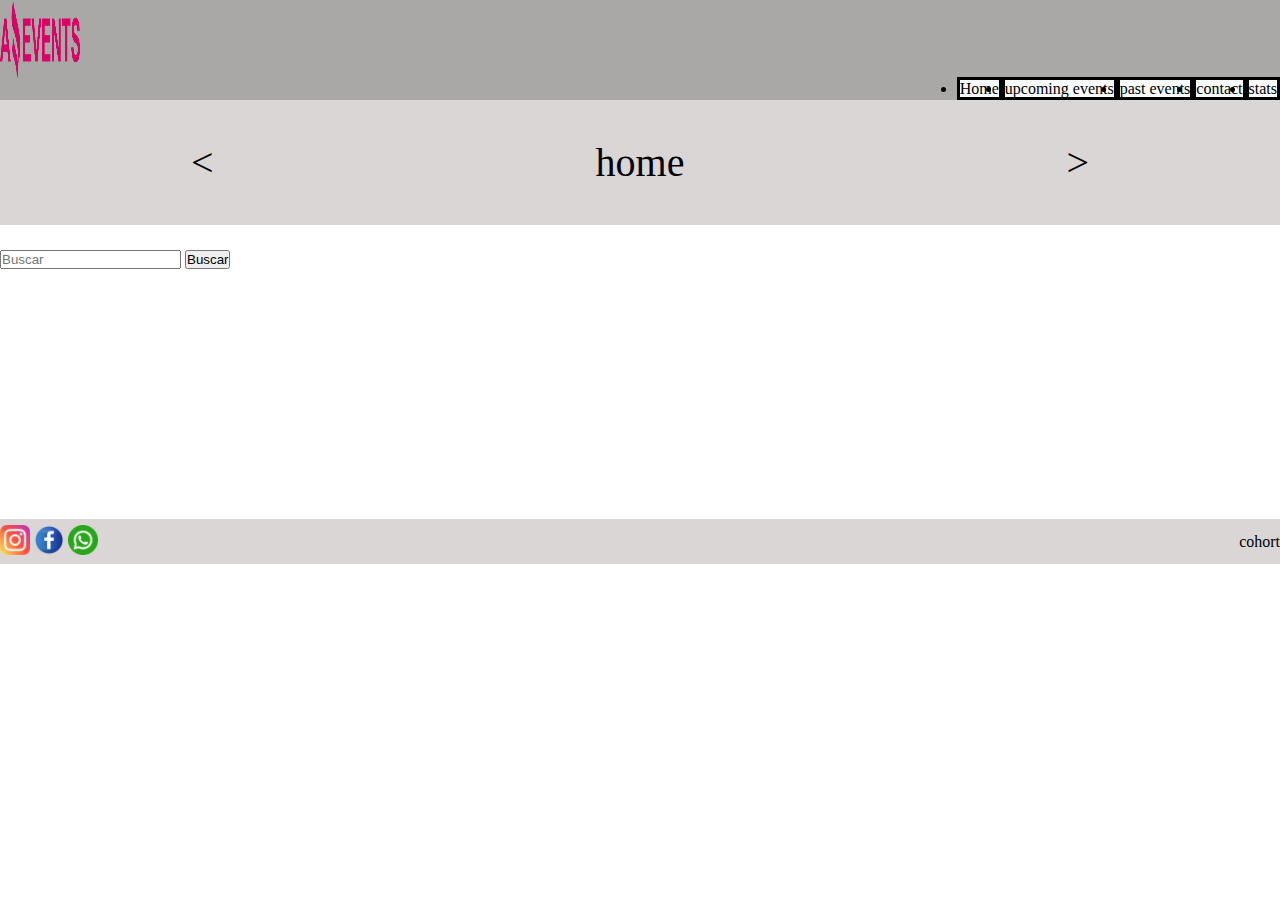
<file: index.html>
<!DOCTYPE html>
<html lang="en">

<head>
    <meta charset="UTF-8">
    <meta http-equiv="X-UA-Compatible" content="IE=edge">
    <meta name="viewport" content="width=device-width, initial-scale=1.0">
    <meta name="viewport" content="width=device-width, initial-scale=1">
    <link rel="shortcut icon" href="assets/Logo-Amazing-Events.png" type="image/x-icon">
    <link href="https://cdn.jsdelivr.net/npm/bootstrap@5.3.0-alpha1/dist/css/bootstrap.min.css" rel="stylesheet"
        integrity="sha384-GLhlTQ8iRABdZLl6O3oVMWSktQOp6b7In1Zl3/Jr59b6EGGoI1aFkw7cmDA6j6gD" crossorigin="anonymous">
    <link rel="stylesheet" href="style\style.css">


    <title>amazing events</title>
</head>

<body>
    <div class="container-xl">
        <header>
            <nav class="navbar navbar-expand-lg    ">
                <div class="container-fluid">
                    <div class="navbar-brand">

                        <img src="assets/Logo-Amazing-Events.png" alt="logo">

                    </div>

                    <div class="color2 ">
                        <ul class="navbar-nav ">
                            <li class="nav-item">
                                <a class="nav-link " aria-current="page" href="#">Home</a>
                            </li>
                            <li class="nav-item">
                                <a class="nav-link" href="./upcoming_events.html">upcoming events</a>
                            </li>
                            <li class="nav-item">
                                <a class="nav-link" href="./past_events.html">past events</a>
                            </li>
                            <li class="nav-item">
                                <a class="nav-link" href="#">contact</a>
                            </li>
                            <li class="nav-item">
                                <a class="nav-link" href="./stats.html">stats</a>
                            </li>

                        </ul>
                    </div>
                </div>


            </nav>
            <nav>
                <div class="nav2">
                    <div><a href="#">
                            &lt;</a>
                    </div>
                    <div class="color">home</div>
                    <div><a href="upcoming_events.html"> &gt; </a></div>
                </div>
            </nav>
        </header>


        <main>
            <div class="formulario">
               

                    <div class="checkbox">


                        <div class="boxes">


                        </div>

                        <template id="clone">   
                            <input type="checkbox" name="categorias" value="">
                                        <label>Food Fair</label>
                            
                         </template>



                    </div>



                    <form class="d-flex  form " role="search">

                    <input class="form-control me-2  formularious " type="search" placeholder="Buscar" aria-label="Buscar">
                    <button class="btn btn-outline-success " type="submit"   value="enviar">Buscar</button>
                </form>
                <template>
                   
                    
                    <input type="checkbox" name="category" id="Museum">
                    <label for="category1">Museum</label>
                    <input type="checkbox" name="category" id="Costume Party">
                    <label for="category2">Costume Party</label>
                    <input type="checkbox" name="category" id="Music Concert">
                    <label for="category3">Music Concert</label>
                    <input type="checkbox" name="category" id="Race">
                    <label for="category4">Race</label>
                    <input type="checkbox" name="category" id="Book Exchange">
                    <label for="category5">Book Exchange</label>
                    <input type="checkbox" name="category" id="Cinema">
                    <label for="category6">Cinema</label>
                </template>




            </div>
            <div class="tarjetas">
                <div id="contenedor" class="row  "></div>


                <template id="card">
                    <div class="col">
                        <div class="card" style="width: 18rem;">
                            <img src="" class="card-img-top" alt="...">
                            <div class="card-body">
                                <h5 class="card-title">Título de la tarjeta</h5>
                                <p class="card-text">texto descriptivo</p>
                                <p class="categorys card-text"></p>

                                <a target="_blank" href="#" class="btn btn-primary">info</a>
                            </div>
                        </div>
                    </div>
                </template>


            </div>
        </main>
        <footer class="  cohort    row">
            <div class="col-3">
                <a href="#"><img class="instagram" src="assets/instagram.png" alt="instagram"></a>
                <a href="#"><img class="facebook" src="assets/facebook.png" alt=""></a>
                <a href="#"><img class="tweter" src="assets/whatsapp.png" alt=""></a>
            </div>
            <div class=" col-1">
                <p class="col-1">cohort</p>
            </div>

        </footer>
    </div>


    <script src="https://cdn.jsdelivr.net/npm/bootstrap@5.3.0-alpha1/dist/js/bootstrap.bundle.min.js"
        integrity="sha384-w76AqPfDkMBDXo30jS1Sgez6pr3x5MlQ1ZAGC+nuZB+EYdgRZgiwxhTBTkF7CXvN"
        crossorigin="anonymous"></script>
    <script src="script\data.js"></script>

</body>

</html>
</file>
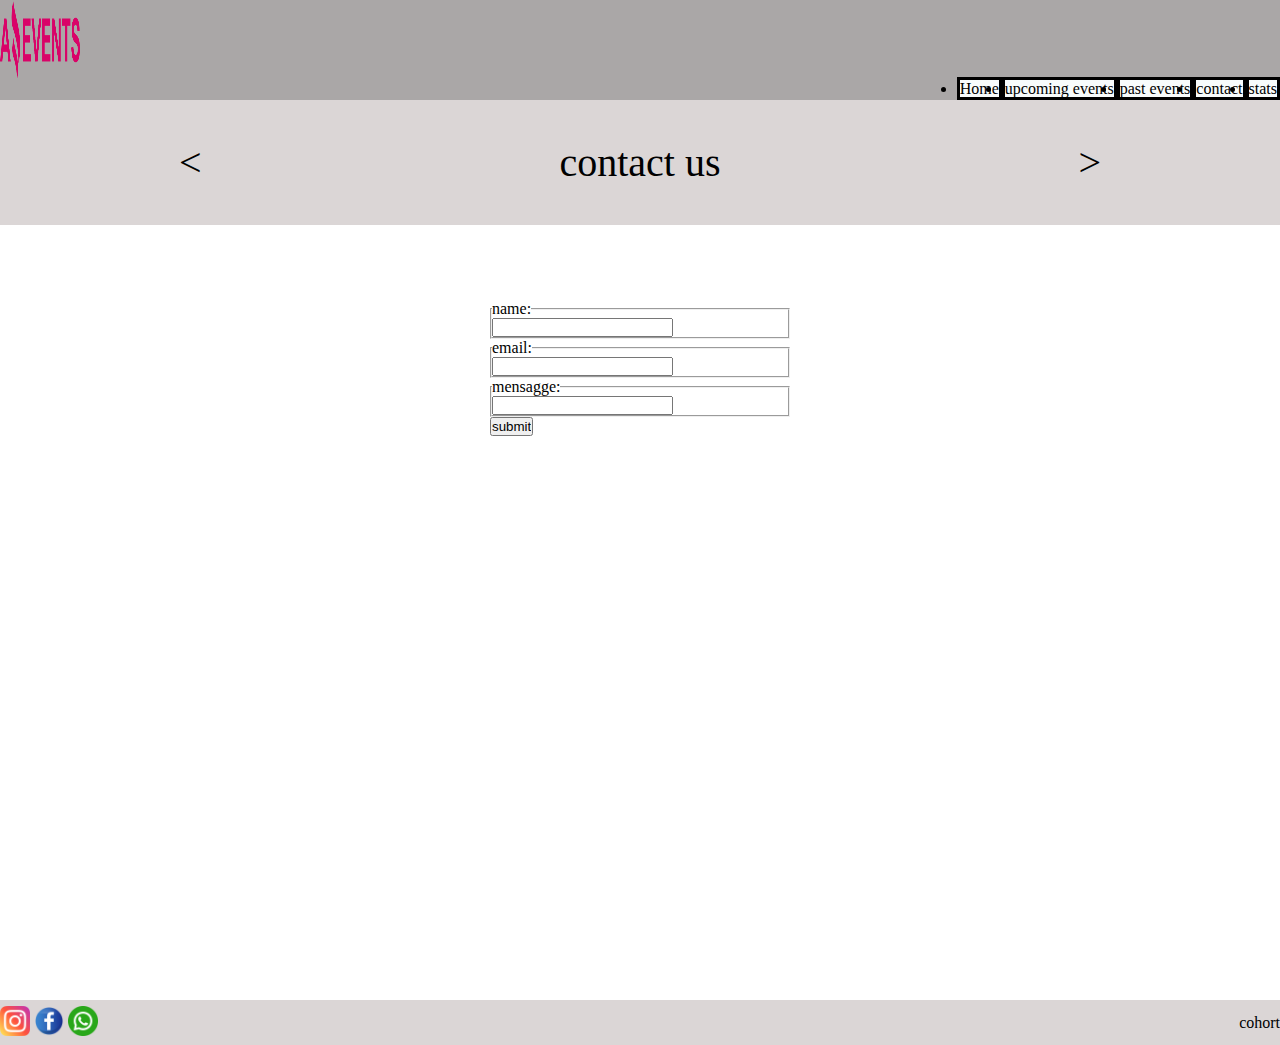
<file: contact_us.html>
<!DOCTYPE html>
<html lang="en">

<head>
    <meta charset="UTF-8">
    <meta http-equiv="X-UA-Compatible" content="IE=edge">
    <meta name="viewport" content="width=device-width, initial-scale=1.0">
    <meta name="viewport" content="width=device-width, initial-scale=1">
    <link rel="shortcut icon" href="assets/Logo-Amazing-Events.png" type="image/x-icon">
    <link href="https://cdn.jsdelivr.net/npm/bootstrap@5.3.0-alpha1/dist/css/bootstrap.min.css" rel="stylesheet"
        integrity="sha384-GLhlTQ8iRABdZLl6O3oVMWSktQOp6b7In1Zl3/Jr59b6EGGoI1aFkw7cmDA6j6gD" crossorigin="anonymous">
    <link rel="stylesheet" href="style/style.css">


    <title>amazing events</title>
</head>

<body>

    <div class="container">
        <header>
            <nav class="navbar navbar-expand-lg    ">
                <div class="container-fluid">
                    <div class="navbar-brand">

                        <img src="assets/Logo-Amazing-Events.png" alt="logo">

                    </div>

                    <div class="color2">
                        <ul class="navbar-nav">
                            <li class="nav-item">
                                <a class="nav-link " aria-current="page" href="./index.html">Home</a>
                            </li>
                            <li class="nav-item">
                                <a class="nav-link" href="./upcoming_events.html">upcoming events</a>
                            </li>
                            <li class="nav-item">
                                <a class="nav-link" href="./past_events.html">past events</a>
                            </li>
                            <li class="nav-item">
                                <a class="nav-link" href="#">contact</a>
                            </li>
                            <li class="nav-item">
                                <a class="nav-link" href="./stats.html">stats</a>
                            </li>

                        </ul>
                    </div>
                </div>


            </nav>
            <nav>
                <div class="nav2">
                    <div><a href="past_events.html">
                            &lt;</a>
                    </div>
                    <div class="color">contact us</div>
                    <div><a href="stats.html"> &gt; </a></div>
                </div>
            </nav>
        </header>


        <main class="main">
            <form class=" contact col-3 " action="#">

                <fieldset>
                    <legend>name:</legend>
                    <label for="name">

                        <input type="text" id="name">
                    </label>
                </fieldset>
                <fieldset>
                     <legend>email:</legend>
                    <label for="email">
                       
                        <input type="email" name="email" id="email">
                    </label>
                </fieldset>
                <fieldset>
                    <legend>mensagge:</legend>
                    <label for="mensagge">

                        <input type="text" name="mensagge" id="mensagge">
                    </label>
                </fieldset>
                <input type="submit" value="submit">

            </form>








        </main>
        <footer class="  cohort    row">
            <div class="col-3">
                <a href="#"><img class="instagram" src="assets/instagram.png" alt="instagram"></a>
                <a href="#"><img class="facebook" src="assets/facebook.png" alt=""></a>
                <a href="#"><img class="tweter" src="assets/whatsapp.png" alt=""></a>
            </div>
            <div class=" col-1">
                <p class="col-1">cohort</p>
            </div>

        </footer>


    </div>












    <script src="https://cdn.jsdelivr.net/npm/bootstrap@5.3.0-alpha1/dist/js/bootstrap.bundle.min.js"
        integrity="sha384-w76AqPfDkMBDXo30jS1Sgez6pr3x5MlQ1ZAGC+nuZB+EYdgRZgiwxhTBTkF7CXvN"
        crossorigin="anonymous"></script>
</body>

</html>
</file>
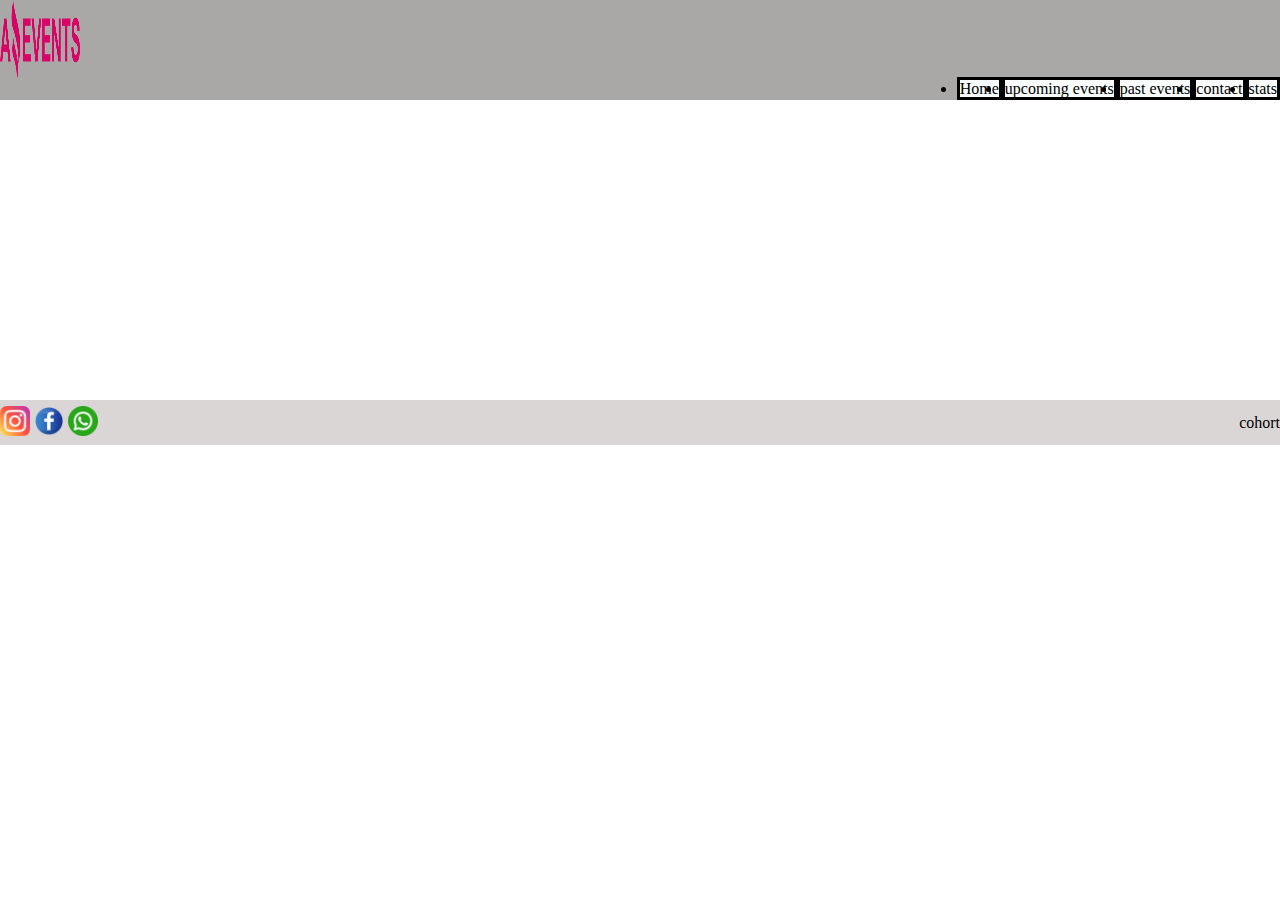
<file: details.html>
<!DOCTYPE html>
<html lang="en">

<head>
    <meta charset="UTF-8">
    <meta http-equiv="X-UA-Compatible" content="IE=edge">
    <meta name="viewport" content="width=device-width, initial-scale=1.0">
    <meta name="viewport" content="width=device-width, initial-scale=1">
    <link rel="shortcut icon" href="assets/Logo-Amazing-Events.png" type="image/x-icon">
    <link href="https://cdn.jsdelivr.net/npm/bootstrap@5.3.0-alpha1/dist/css/bootstrap.min.css" rel="stylesheet"
        integrity="sha384-GLhlTQ8iRABdZLl6O3oVMWSktQOp6b7In1Zl3/Jr59b6EGGoI1aFkw7cmDA6j6gD" crossorigin="anonymous">
    <link rel="stylesheet" href="style\style.css">


    <title>amazing events</title>
</head>

<body>

    <div class="container">
        <header>
            <nav class="navbar navbar-expand-lg    ">
                <div class="container-fluid">
                    <div class="navbar-brand">

                        <img src="assets/Logo-Amazing-Events.png" alt="logo">

                    </div>

                    <div class="color2">
                        <ul class="navbar-nav">
                            <li class="nav-item">
                                <a class="nav-link " aria-current="page" href="index.html">Home</a>
                            </li>
                            <li class="nav-item">
                                <a class="nav-link" href="upcoming_events.html">upcoming events</a>
                            </li>
                            <li class="nav-item">
                                <a class="nav-link" href="past_events.html">past events</a>
                            </li>
                            <li class="nav-item">
                                <a class="nav-link" href="contact_us.html">contact</a>
                            </li>
                            <li class="nav-item">
                                <a class="nav-link" href="stats.html">stats</a>
                            </li>

                        </ul>
                    </div>
                </div>


            </nav>
            <!--<nav>
                <div class="nav2">
                    <div><a href="past_events.html">
                            &lt;</a>
                    </div>
                    <div class="color">contact us</div>
                    <div><a href="stats.html"> &gt; </a></div>
                </div>
            </nav>-->
        </header>
<div  id="contenedor" ></div>
        
<template  id="card"   >
    <div   class="event">
            <main   class="event2" >
                <div class="cinema "><img    src="" alt="cinema"   ></div>
                <div class="details ">
                    
                        <h3 class="name" >titulo</h3>
                        <p   class="date" >texto descriptivo</p>
                        <p  class="description" >texto descriptivo</p>
                        <p   class="category" >texto descriptivo</p>
                        <p   class="place">texto descriptivo</p>
                        <p  class="capacity"  >texto descriptivo</p>
                        <p class="assistance"  >texto descriptivo</p>
                        <p class="price" >texto descriptivo</p>
                        
                       
                    
                </div>
            </main>
        </div>
</template>

        <footer class="  cohort    row">
            <div class="col-3">
                <a href="#"><img class="instagram" src="assets/instagram.png" alt="instagram"></a>
                <a href="#"><img class="facebook" src="assets/facebook.png" alt=""></a>
                <a href="#"><img class="tweter" src="assets/whatsapp.png" alt=""></a>
            </div>
            <div class=" col-1">
                <p class="col-1">cohort</p>
            </div>

        </footer>


    </div>










<script src="script\details.js"></script>

    <script src="https://cdn.jsdelivr.net/npm/bootstrap@5.3.0-alpha1/dist/js/bootstrap.bundle.min.js"
        integrity="sha384-w76AqPfDkMBDXo30jS1Sgez6pr3x5MlQ1ZAGC+nuZB+EYdgRZgiwxhTBTkF7CXvN"
        crossorigin="anonymous"></script>
        
</body>

</html>
</file>
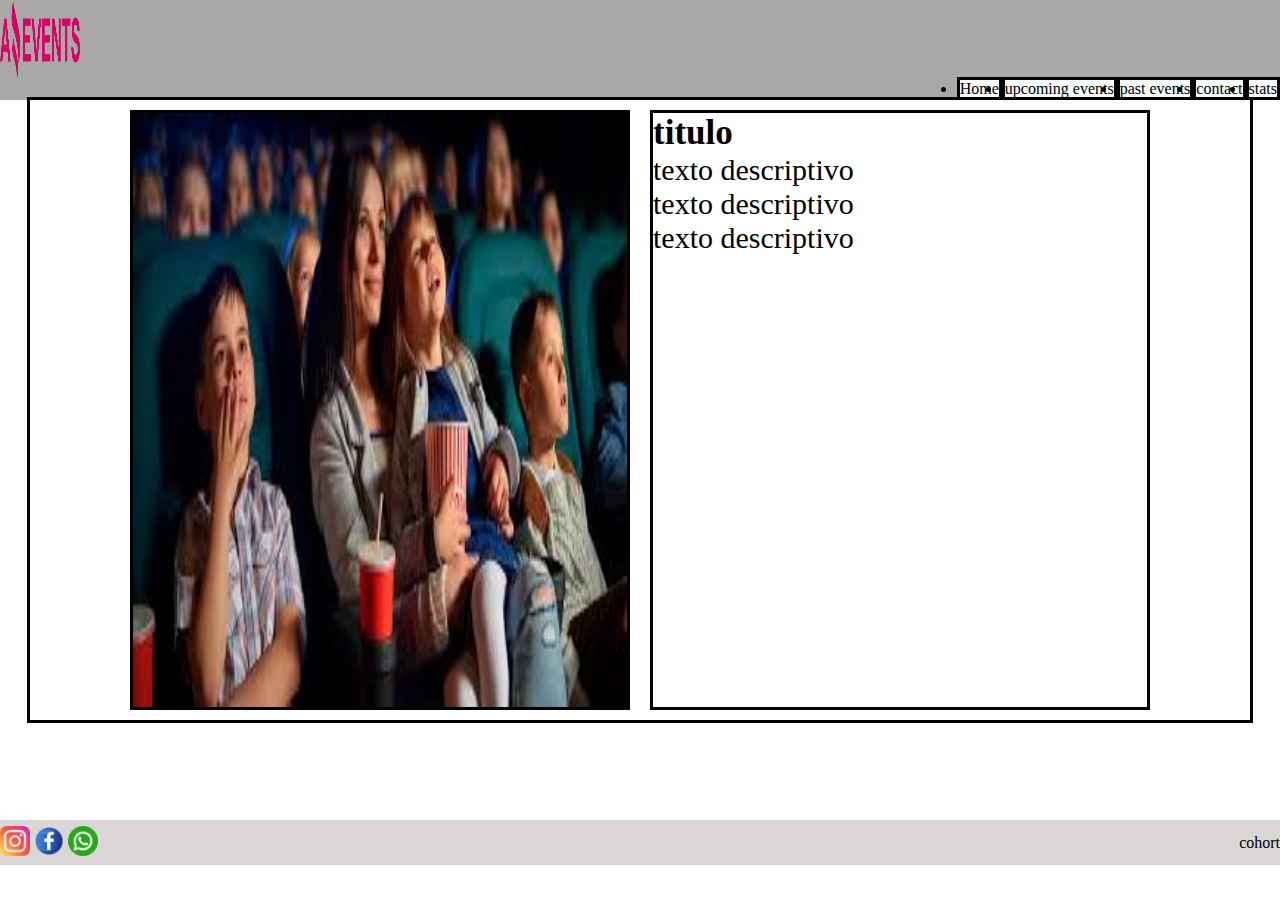
<file: event.html>
<!DOCTYPE html>
<html lang="en">

<head>
    <meta charset="UTF-8">
    <meta http-equiv="X-UA-Compatible" content="IE=edge">
    <meta name="viewport" content="width=device-width, initial-scale=1.0">
    <meta name="viewport" content="width=device-width, initial-scale=1">
    <link rel="shortcut icon" href="assets/Logo-Amazing-Events.png" type="image/x-icon">
    <link href="https://cdn.jsdelivr.net/npm/bootstrap@5.3.0-alpha1/dist/css/bootstrap.min.css" rel="stylesheet"
        integrity="sha384-GLhlTQ8iRABdZLl6O3oVMWSktQOp6b7In1Zl3/Jr59b6EGGoI1aFkw7cmDA6j6gD" crossorigin="anonymous">
    <link rel="stylesheet" href="style/style.css">


    <title>amazing events</title>
</head>

<body>

    <div class="container">
        <header>
            <nav class="navbar navbar-expand-lg    ">
                <div class="container-fluid">
                    <div class="navbar-brand">

                        <img src="assets/Logo-Amazing-Events.png" alt="logo">

                    </div>

                    <div class="color2">
                        <ul class="navbar-nav">
                            <li class="nav-item">
                                <a class="nav-link " aria-current="page" href="#">Home</a>
                            </li>
                            <li class="nav-item">
                                <a class="nav-link" href="#">upcoming events</a>
                            </li>
                            <li class="nav-item">
                                <a class="nav-link" href="#">past events</a>
                            </li>
                            <li class="nav-item">
                                <a class="nav-link" href="#">contact</a>
                            </li>
                            <li class="nav-item">
                                <a class="nav-link" href="#">stats</a>
                            </li>

                        </ul>
                    </div>
                </div>


            </nav>
            <!--<nav>
                <div class="nav2">
                    <div><a href="past_events.html">
                            &lt;</a>
                    </div>
                    <div class="color">contact us</div>
                    <div><a href="stats.html"> &gt; </a></div>
                </div>
            </nav>-->
        </header>

        <div   class="event">
            <main   class="event2" >
                <div class="cinema "><img src="assets/Cinema.jpg" alt="cinema"></div>
                <div class="details ">
                    <div>
                        <h3>titulo</h3>
                        <p>texto descriptivo</p>
                        <p>texto descriptivo</p>
                        <p>texto descriptivo</p>
                    </div>
                </div>
            </main>
        </div>


        <footer class="  cohort    row">
            <div class="col-3">
                <a href="#"><img class="instagram" src="assets/instagram.png" alt="instagram"></a>
                <a href="#"><img class="facebook" src="assets/facebook.png" alt=""></a>
                <a href="#"><img class="tweter" src="assets/whatsapp.png" alt=""></a>
            </div>
            <div class=" col-1">
                <p class="col-1">cohort</p>
            </div>

        </footer>


    </div>












    <script src="https://cdn.jsdelivr.net/npm/bootstrap@5.3.0-alpha1/dist/js/bootstrap.bundle.min.js"
        integrity="sha384-w76AqPfDkMBDXo30jS1Sgez6pr3x5MlQ1ZAGC+nuZB+EYdgRZgiwxhTBTkF7CXvN"
        crossorigin="anonymous"></script>
</body>

</html>
</file>
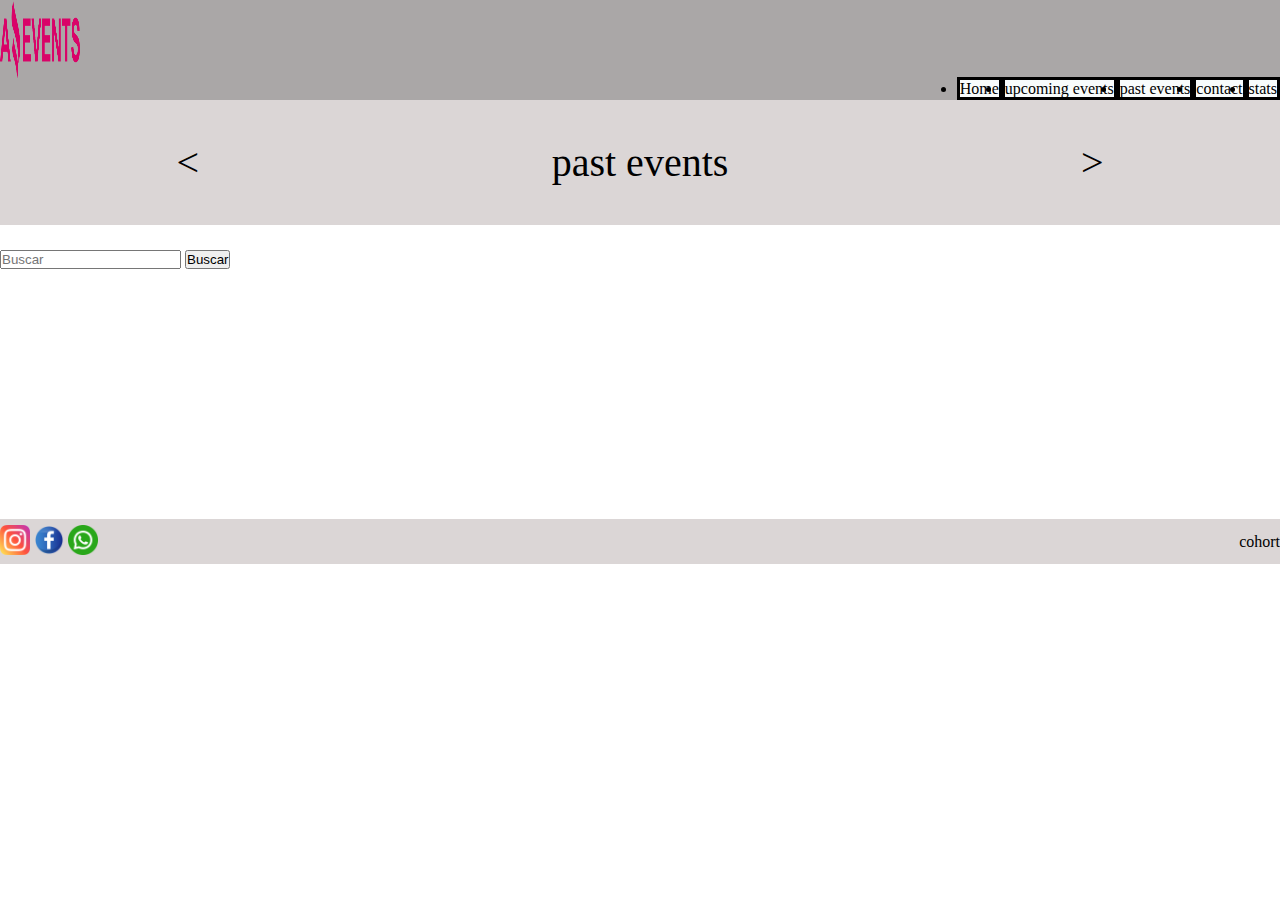
<file: past_events.html>
<!DOCTYPE html>
<html lang="en">

<head>
    <meta charset="UTF-8">
    <meta http-equiv="X-UA-Compatible" content="IE=edge">
    <meta name="viewport" content="width=device-width, initial-scale=1.0">
    <meta name="viewport" content="width=device-width, initial-scale=1">
    <link rel="shortcut icon" href="assets/Logo-Amazing-Events.png" type="image/x-icon">
    <link href="https://cdn.jsdelivr.net/npm/bootstrap@5.3.0-alpha1/dist/css/bootstrap.min.css" rel="stylesheet"
        integrity="sha384-GLhlTQ8iRABdZLl6O3oVMWSktQOp6b7In1Zl3/Jr59b6EGGoI1aFkw7cmDA6j6gD" crossorigin="anonymous">
    <link rel="stylesheet" href="style/style.css">


    <title>amazing events</title>
</head>

<body>

<!---->
    <div class="container .container-fluid">
        <header>
            <nav class="navbar navbar-expand-lg">
                <div class="container-fluid " >
                    <div class="navbar-brand">

                        <img src="assets/Logo-Amazing-Events.png" alt="logo">

                    </div>

                    <div class="color2  .container-fluid">
                        <ul class="navbar-nav">
                            <li class="nav-item   .container-xl">
                                <a class="nav-link " aria-current="page" href="./index.html">Home</a>
                            </li>
                            <li class="nav-item   .container-xl">
                                <a class="nav-link" href="./upcoming_events.html">upcoming events</a>
                            </li>
                            <li class="nav-item  .container-xl">
                                <a class="nav-link" href="#">past events</a>
                            </li>
                            <li class="nav-item  .container-xl">
                                <a class="nav-link" href="./contact_us.html">contact</a>
                            </li>
                            <li class="nav-item  .container-xl">
                                <a class="nav-link" href="./stats.html">stats</a>
                            </li>

                        </ul>
                    </div>
                </div>


            </nav>
            <nav>
                <div class="nav2">
                    <div><a href="upcoming_events.html">
                            &lt;</a>
                    </div>
                    <div class="color">past events</div>
                    <div><a href="contact_us.html"> &gt; </a></div>
                </div>
            </nav>
        </header>


        <main>
            <div class="formulario">
               

                    <div class="checkbox">


                        <div class="boxes">


                        </div>

                        <template id="clone">   
                            <input type="checkbox" name="categorias" value="">
                                        <label>Food Fair</label>
                            
                         </template>



                    </div>



                    <form class="d-flex  form " role="search">

                    <input class="form-control me-2  formularious " type="search" placeholder="Buscar" aria-label="Buscar">
                    <button class="btn btn-outline-success " type="submit"   value="enviar">Buscar</button>
                </form>
                <template>
                   
                    
                    <input type="checkbox" name="category" id="Museum">
                    <label for="category1">Museum</label>
                    <input type="checkbox" name="category" id="Costume Party">
                    <label for="category2">Costume Party</label>
                    <input type="checkbox" name="category" id="Music Concert">
                    <label for="category3">Music Concert</label>
                    <input type="checkbox" name="category" id="Race">
                    <label for="category4">Race</label>
                    <input type="checkbox" name="category" id="Book Exchange">
                    <label for="category5">Book Exchange</label>
                    <input type="checkbox" name="category" id="Cinema">
                    <label for="category6">Cinema</label>
                </template>




            </div>
            <div class="tarjetas">
                <div id="contenedor" class="row  "></div>


                <template id="card">
                    <div class="col">
                        <div class="card" style="width: 18rem;">
                            <img src="" class="card-img-top" alt="...">
                            <div class="card-body">
                                <h5 class="card-title">Título de la tarjeta</h5>
                                <p class="card-text">texto descriptivo</p>
                                <p class="categorys card-text"></p>

                                <a target="_blank" href="#" class="btn btn-primary">info</a>
                            </div>
                        </div>
                    </div>
                </template>


            </div>
        </main>
        <footer class="  cohort    row">
            <div class="col-3">
                <a href="#"><img class="instagram"
                        src="assets/instagram.png"
                        alt="instagram"></a>
                <a href="#"><img class="facebook" src="assets/facebook.png"
                        alt=""></a>
                <a href="#"><img class="tweter" src="assets/whatsapp.png" alt=""></a>
            </div>
            <div class=" col-1">
                <p class="col-1">cohort</p>
            </div>

        </footer>



    </div>





<script src="script\past.js"></script>

    <script src="https://cdn.jsdelivr.net/npm/bootstrap@5.3.0-alpha1/dist/js/bootstrap.bundle.min.js"
        integrity="sha384-w76AqPfDkMBDXo30jS1Sgez6pr3x5MlQ1ZAGC+nuZB+EYdgRZgiwxhTBTkF7CXvN"
        crossorigin="anonymous"></script>
</body>

</html>
</file>
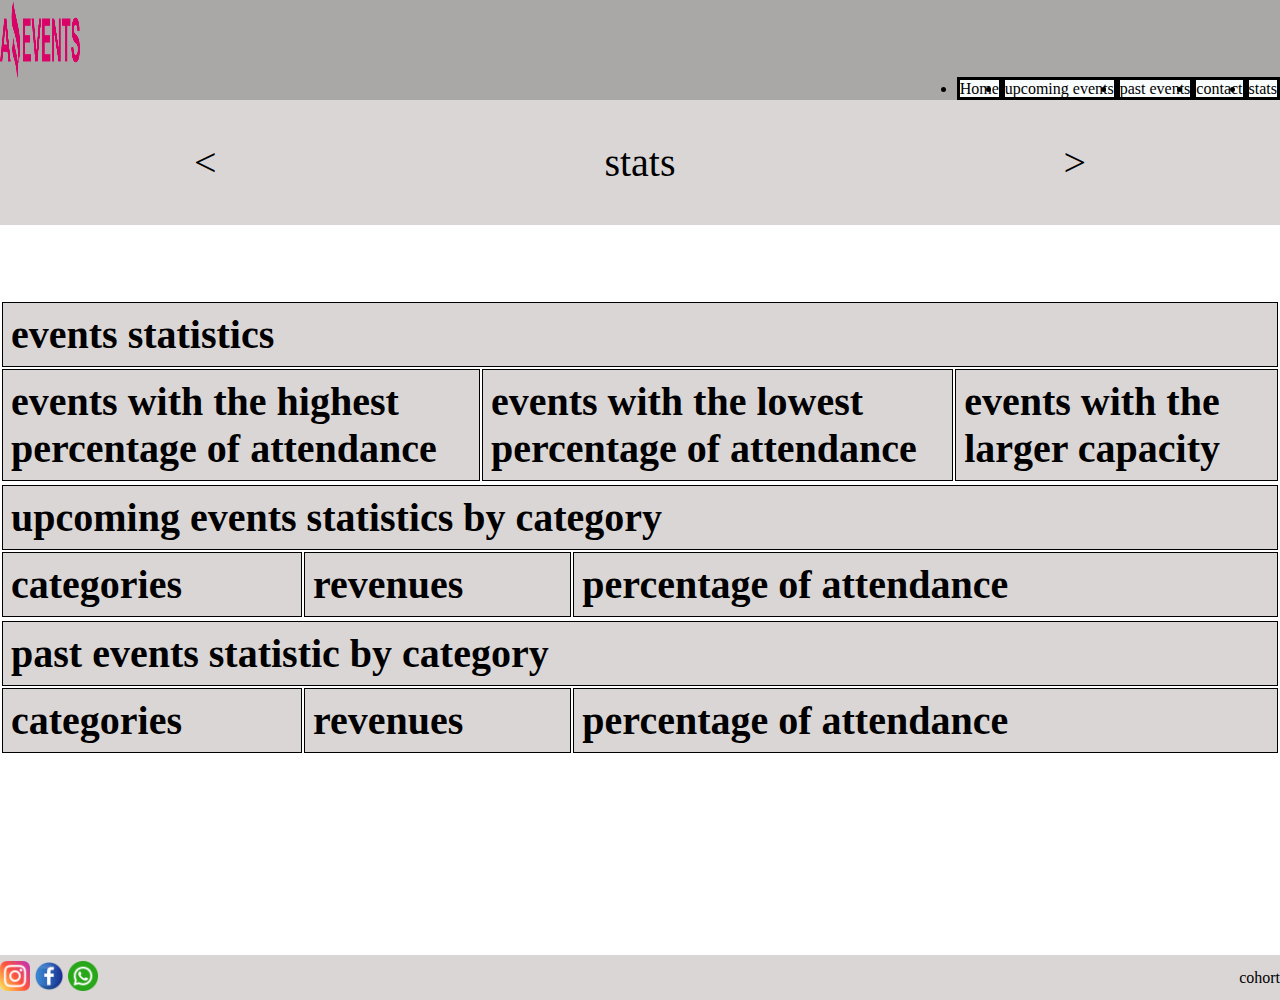
<file: stats.html>
<!DOCTYPE html>
<html lang="en">

<head>
    <meta charset="UTF-8">
    <meta http-equiv="X-UA-Compatible" content="IE=edge">
    <meta name="viewport" content="width=device-width, initial-scale=1.0">
    <meta name="viewport" content="width=device-width, initial-scale=1">
    <link rel="shortcut icon" href="assets/Logo-Amazing-Events.png" type="image/x-icon">
    <link href="https://cdn.jsdelivr.net/npm/bootstrap@5.3.0-alpha1/dist/css/bootstrap.min.css" rel="stylesheet"
        integrity="sha384-GLhlTQ8iRABdZLl6O3oVMWSktQOp6b7In1Zl3/Jr59b6EGGoI1aFkw7cmDA6j6gD" crossorigin="anonymous">
    <link rel="stylesheet" href="style/style.css">


    <title>amazing events</title>
</head>

<body>


    <div class="container">
        <header>
            <nav class="navbar navbar-expand-lg    ">
                <div class="container-fluid">
                    <div class="navbar-brand">

                        <img src="assets/Logo-Amazing-Events.png" alt="logo">

                    </div>

                    <div class="color2">
                        <ul class="navbar-nav">
                            <li class="nav-item">
                                <a class="nav-link " aria-current="page" href="./index.html">Home</a>
                            </li>
                            <li class="nav-item">
                                <a class="nav-link" href="./upcoming_events.html">upcoming events</a>
                            </li>
                            <li class="nav-item">
                                <a class="nav-link" href="./past_events.html">past events</a>
                            </li>
                            <li class="nav-item">
                                <a class="nav-link" href="./contact_us.html">contact</a>
                            </li>
                            <li class="nav-item">
                                <a class="nav-link" href="#">stats</a>
                            </li>

                        </ul>
                    </div>
                </div>


            </nav>
            <nav>
                <div class="nav2">
                    <div><a href="contact_us.html">
                            &lt;</a>
                    </div>
                    <div class="color">stats</div>
                    <div><a href="#"> &gt; </a></div>
                </div>
            </nav>
        </header>


        <main class="tabla">
            <div class="tabla1">
                <table>
                    <thead>
                        <tr>

                            <th colspan="3">events statistics</th>


                        </tr>
                        <tr>
                            <th>events with the highest percentage of attendance</th>
                            <th>events with the lowest percentage of attendance</th>
                            <th>events with the larger capacity</th>

                        </tr>
                    </thead>
                    <tbody>


                    </tbody>


                </table>
            </div>
            <div class="tabla2">
                <table>
                    <thead>
                        <tr>
                            <th colspan="3">upcoming events statistics by category</th>
                        </tr>
                        <tr>
                            <th>categories</th>
                            <th>revenues</th>
                            <th>percentage of attendance</th>
                        </tr>
                    </thead>
                    <tbody>




                    </tbody>
                </table>
            </div>
            <div class="tabla3">
                <table>
                    <thead>
                        <tr>
                            <th colspan="3">past events statistic by category</th>
                        </tr>
                        <tr>
                            <th>categories</th>
                            <th>revenues</th>
                            <th>percentage of attendance</th>
                        </tr>
                    </thead>
                    <tbody>


                    </tbody>
                </table>
            </div>


        </main>
        <footer class="  cohort    row">
            <div class="col-3">
                <a href="#"><img class="instagram"
                        src="assets/instagram.png"
                        alt="instagram"></a>
                <a href="#"><img class="facebook" src="assets/facebook.png"
                        alt=""></a>
                <a href="#"><img class="tweter" src="assets/whatsapp.png" alt=""></a>
            </div>
            <div class=" col-1">
                <p class="col-1">cohort</p>
            </div>

        </footer>



    </div>






    <script src="https://cdn.jsdelivr.net/npm/bootstrap@5.3.0-alpha1/dist/js/bootstrap.bundle.min.js"
        integrity="sha384-w76AqPfDkMBDXo30jS1Sgez6pr3x5MlQ1ZAGC+nuZB+EYdgRZgiwxhTBTkF7CXvN"
        crossorigin="anonymous"></script>
        <script src="script\stasts.js"></script>
</body>

</html>
</file>
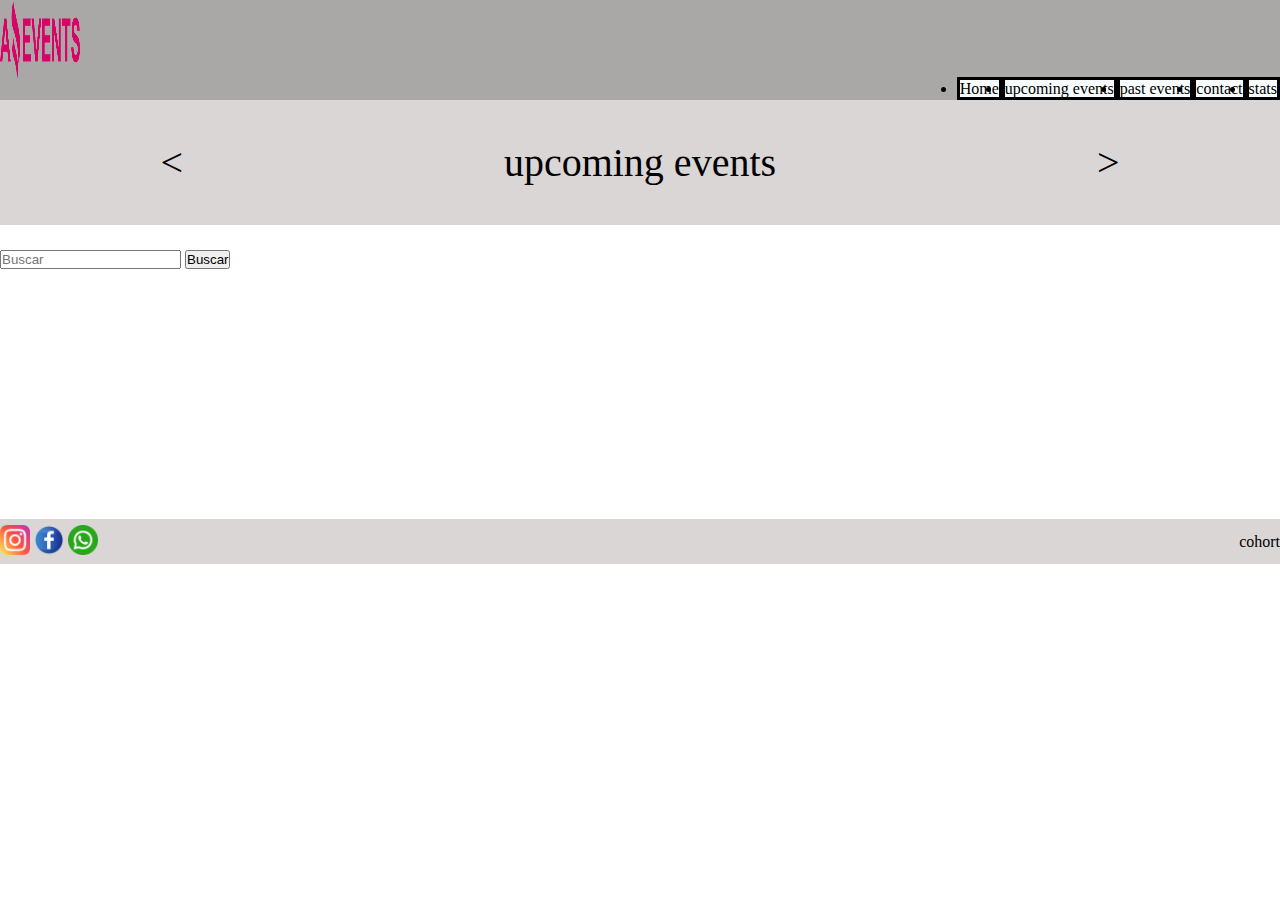
<file: upcoming_events.html>
<!DOCTYPE html>
<html lang="en">

<head>
    <meta charset="UTF-8">
    <meta http-equiv="X-UA-Compatible" content="IE=edge">
    <meta name="viewport" content="width=device-width, initial-scale=1.0">
    <meta name="viewport" content="width=device-width, initial-scale=1">
    <link rel="shortcut icon" href="assets/Logo-Amazing-Events.png" type="image/x-icon">

    <link href="https://cdn.jsdelivr.net/npm/bootstrap@5.3.0-alpha1/dist/css/bootstrap.min.css" rel="stylesheet"
        integrity="sha384-GLhlTQ8iRABdZLl6O3oVMWSktQOp6b7In1Zl3/Jr59b6EGGoI1aFkw7cmDA6j6gD" crossorigin="anonymous">
    <link rel="stylesheet" href="style/style.css">


    <title>amazing events</title>
</head>

<body>
    <div class="container">
        <header>
            <nav class="navbar navbar-expand-lg    ">
                <div class="container-fluid">
                    <div class="navbar-brand">

                        <img src="assets/Logo-Amazing-Events.png" alt="amazin-events">
                    </div>

                    <div class="color2">
                        <ul class="navbar-nav">
                            <li class="nav-item">
                                <a class="nav-link " aria-current="page" href="./index.html">Home</a>
                            </li>
                            <li class="nav-item">
                                <a class="nav-link" href="#">upcoming events</a>
                            </li>
                            <li class="nav-item">
                                <a class="nav-link" href="./past_events.html">past events</a>
                            </li>
                            <li class="nav-item">
                                <a class="nav-link" href="./contact_us.html">contact</a>
                            </li>
                            <li class="nav-item">
                                <a class="nav-link" href="./stats.html">stats</a>
                            </li>

                        </ul>
                    </div>
                </div>


            </nav>
            <nav>
                <div class="nav2">
                    <div><a href="index.html">
                            &lt;</a>
                    </div>
                    <div class="color">upcoming events</div>
                    <div><a href="past_events.html"> &gt; </a></div>
                </div>
            </nav>
        </header>


        <main>
            <div class="formulario">
               

                    <div class="checkbox">


                        <div class="boxes">


                        </div>

                        <template id="clone">   
                            <input type="checkbox" name="categorias" value="">
                                        <label>Food Fair</label>
                            
                         </template>



                    </div>



                    <form class="d-flex  form " role="search">

                    <input class="form-control me-2  formularious " type="search" placeholder="Buscar" aria-label="Buscar">
                    <button class="btn btn-outline-success " type="submit"   value="enviar">Buscar</button>
                </form>
                <template>
                   
                    
                    <input type="checkbox" name="category" id="Museum">
                    <label for="category1">Museum</label>
                    <input type="checkbox" name="category" id="Costume Party">
                    <label for="category2">Costume Party</label>
                    <input type="checkbox" name="category" id="Music Concert">
                    <label for="category3">Music Concert</label>
                    <input type="checkbox" name="category" id="Race">
                    <label for="category4">Race</label>
                    <input type="checkbox" name="category" id="Book Exchange">
                    <label for="category5">Book Exchange</label>
                    <input type="checkbox" name="category" id="Cinema">
                    <label for="category6">Cinema</label>
                </template>




            </div>
            <div class="tarjetas">
                <div id="contenedor" class="row  "></div>


                <template id="card">
                    <div class="col">
                        <div class="card" style="width: 18rem;">
                            <img src="" class="card-img-top" alt="...">
                            <div class="card-body">
                                <h5 class="card-title">Título de la tarjeta</h5>
                                <p class="card-text">texto descriptivo</p>
                                <p class="categorys card-text"></p>

                                <a target="_blank" href="#" class="btn btn-primary">info</a>
                            </div>
                        </div>
                    </div>
                </template>


            </div>
        </main>
        <footer class="  cohort    row">
            <div class="col-3">
                <a href="#"><img class="instagram" src="assets/instagram.png" alt="instagram"></a>
                <a href="#"><img class="facebook" src="assets/facebook.png" alt=""></a>
                <a href="#"><img class="tweter" src="assets/whatsapp.png" alt=""></a>
            </div>
            <div class=" col-1">
                <p class="col-1">cohort</p>
            </div>

        </footer>


    </div>



<script src="script\upComing.js"></script>
    <script src="https://cdn.jsdelivr.net/npm/bootstrap@5.3.0-alpha1/dist/js/bootstrap.bundle.min.js"
        integrity="sha384-w76AqPfDkMBDXo30jS1Sgez6pr3x5MlQ1ZAGC+nuZB+EYdgRZgiwxhTBTkF7CXvN"
        crossorigin="anonymous"></script>
</body>

</html>
</file>
<file: style/style.css>
*{
    padding: 0px;
    margin: 0px;
    /*box-sizing: border-box;*/
    }
    
    
    
    
    .nav-link{
    
       border-style: solid;
        background-color: rgb(248, 252, 252);
        
    }
    nav{
        height: 100px;
    }
    .navbar-brand{
    height: 80px;
    width: 80px;
    
    }
    img{
        width: 100%;
        height: 100%;
    }
    .navbar-nav{
        display: flex;
        justify-content: right;
    
        
        }
        .color{
            
            height: 125px;
            display: flex;
            align-items: center;
        }
        
        .navbar{
            background-color: rgb(170, 167, 167);
            
        }
        .container{
    
    height: 800px;
            
        }
        .nav2{
    display: flex;
    justify-content: space-around;
    align-items: center;
    background-color: rgb(219, 214, 214);
    font-size: 40px;
    
        }
        a>img{
            width: 20px;
             height: 20px;
        }
    
    a{
        text-decoration: none;
        color: black;
    }
    .formulario{
        position: relative;
        top: 50px;
    }
    .checkbox{
        width: 700px;
    }
    .tarjetas{
        position: relative;
        top: 100px;
    }
    .instagram{
        width: 30px;
        height: 30px;
    }
    .facebook{
        width: 30px;
        height: 30px;
    }
    .tweter{
        width: 30px;
        height: 30px;
    }
    footer{
        position: relative;
        top: 300px;
        height: 45px;
    }
    .cohort{
        display: flex;
        align-items: center;
        justify-content: space-between;
    }
    .tabla {
        position: relative;
        top: 100px;
    }
    
    table {
        width: 100%;
        height: 100%;
    
    }
    
    th , td {
       
        border: 1px solid black;
        
        text-align: left;
    }
    
    th{
        font-size: 40px;
        padding: 8px;
        
        background-color: rgb(219, 214, 214);
    }
    td{
        font-size: 15px;
        padding: 15px;
    }
    footer{
        background-color: rgb(219, 214, 214);
    }
    
    .main{
    position: relative;
    top: 100px;
    height: 500px;
    display: flex;
    justify-content: center;
    align-items: center;
    
    }
    
    .contact{
        width: 300px;
        height: 500px;
    
    }
    
    .container{
        
    }
    
    .event{
        position: relative;
        top: 100px;
         box-sizing: content-box;
         height: 400px;
         display: flex;
        /*flex-direction: row;*/
         justify-content: center;
         align-items: center;
         /*border-style: solid;*/
         padding: 10px;
      
    }
    .event2{
        position: relative;
        /*top: 100px;*/
         box-sizing: content-box;
         height: 600px;
         display: flex;
        /*flex-direction: row;*/
         justify-content: center;
         align-items: center;
         border-style: solid;
         padding: 10px;
       width: 1200px;
    
    
    }
    
    .cinema,.details{
        /*width: 300px;
        height: 350px;*/
        box-sizing: border-box;
        width: 100%;
        height: 100%;
        margin: 10px;
        border-style: solid;
    
        
       
    }
    .cinema{
        width: 500px;
    }
    .details{
        font-size: 30px;
        width: 500px;
        
    
    }
    
    .details>div{
        width: 300px;
    }
    .container>.event{
       
        
      
    }
    .card>img{
        width: 286px;
        height: 160px;
    }
</file>
